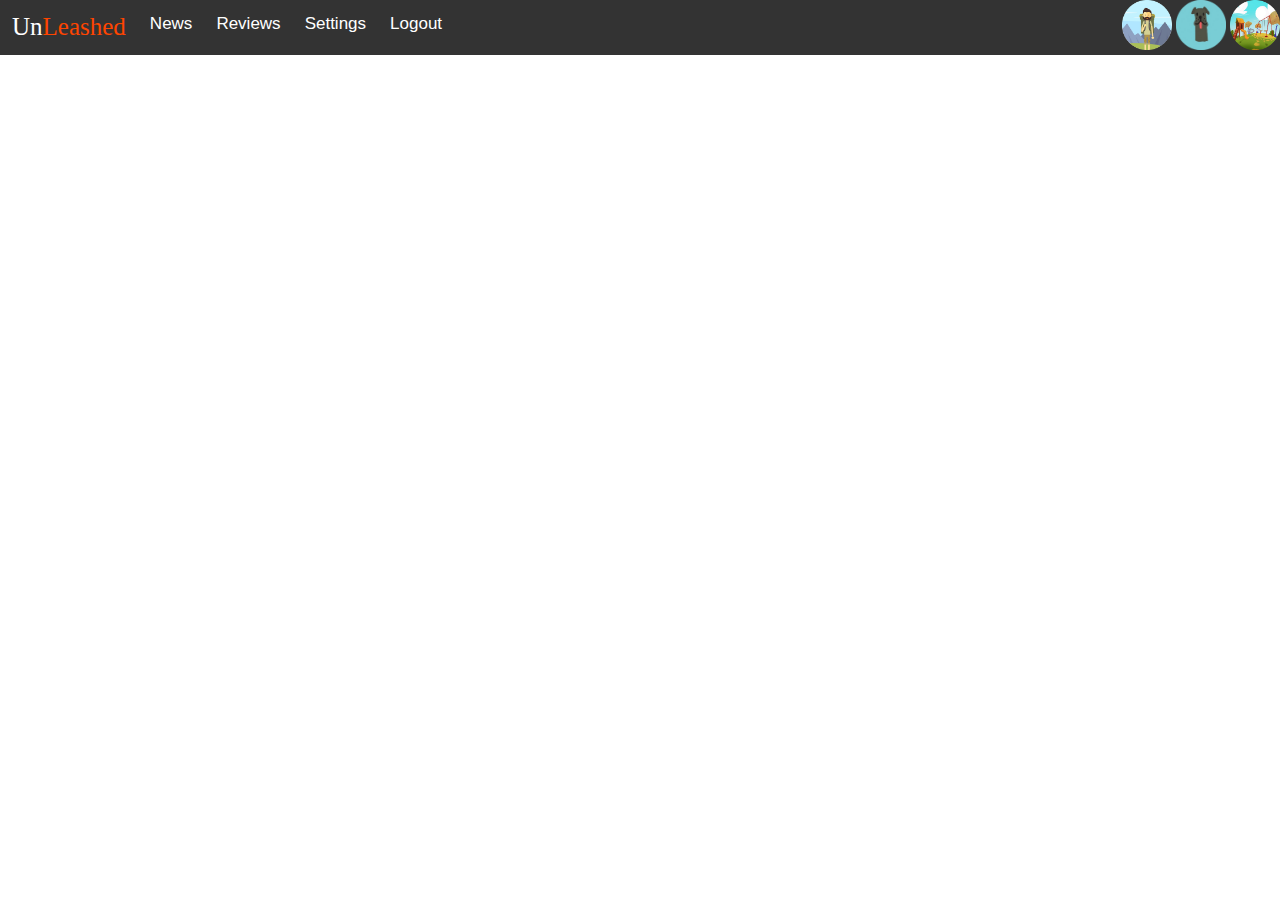
<file: index.html>
<!--
    I, Maxwell Blamauer, student number 000760618, certify that this material is my
    original work. No other person's work has been used without due
    acknowledgement and I have not made my work available to anyone else.
-->

<!DOCTYPE html>
<html>
    <head>
        <meta charset="utf-8">
        <meta http-equiv="X-UA-Compatible" content="IE=edge">
        <meta name="viewport" content="width=device-width, initial-scale=1">

        <title>Unleashed</title>

        <meta http-equiv='Content-Type' content='text/html; charset=utf-8'/>
        <!--Script needed to access the bing api-->
        <script type='text/javascript' src='https://www.bing.com/api/maps/mapcontrol?key=AqWKTJKey8mvN99G6UVfxapnC5zFx4k_9AXpdmnLHUpwe0bqO2g7SywJpRcbPxGM'></script>
        <link rel="stylesheet" href="https://maxcdn.bootstrapcdn.com/bootstrap/3.4.0/css/bootstrap.min.css">
        <script src="https://ajax.googleapis.com/ajax/libs/jquery/3.3.1/jquery.min.js"></script>
        <script src="https://maxcdn.bootstrapcdn.com/bootstrap/3.4.0/js/bootstrap.min.js"></script>
        <script type='text/javascript' src='main.js'></script> <!-- Java Style Reference -->
        <link  rel = "stylesheet" type = "text/css" href = "mainStyleSheet.css">

    </head>
    <body onload = 'loadMapScenario()' class = "fluid-wrapper">
            <div class="topnav">
                    <a class="navbar-brand" href="index.html" id = "header">Un<span>Leashed</span></a>
                    <a href="news.html">News</a>
                    <a href="#">Reviews</a>
                    <a href="#">Settings</a>
                    <a href="login.html">Logout</a>
                    <div class="topnav-right">
                        <img onclick="hike();" id = "hikeImg" src="images/hike.png" width="50" height="50" alt="" >
                        <img id = "dogImg" src="images/dog.png" width="50" height="50" alt="" onclick = "dog();">
                        <img id = "parkImg" src="images/park.png" width="50" height="50" alt="" onclick = "playground();">
                    </div>
                </div>

            <div id='printoutPanel'></div>
            <div id='mapContainer'>
                <div id='myMap'></div>
            </div>
            <!-- Include all compiled plugins (below), or include individual files as needed -->
            <script src="js/bootstrap.min.js"></script>
            

    </body>
</html>
</file>
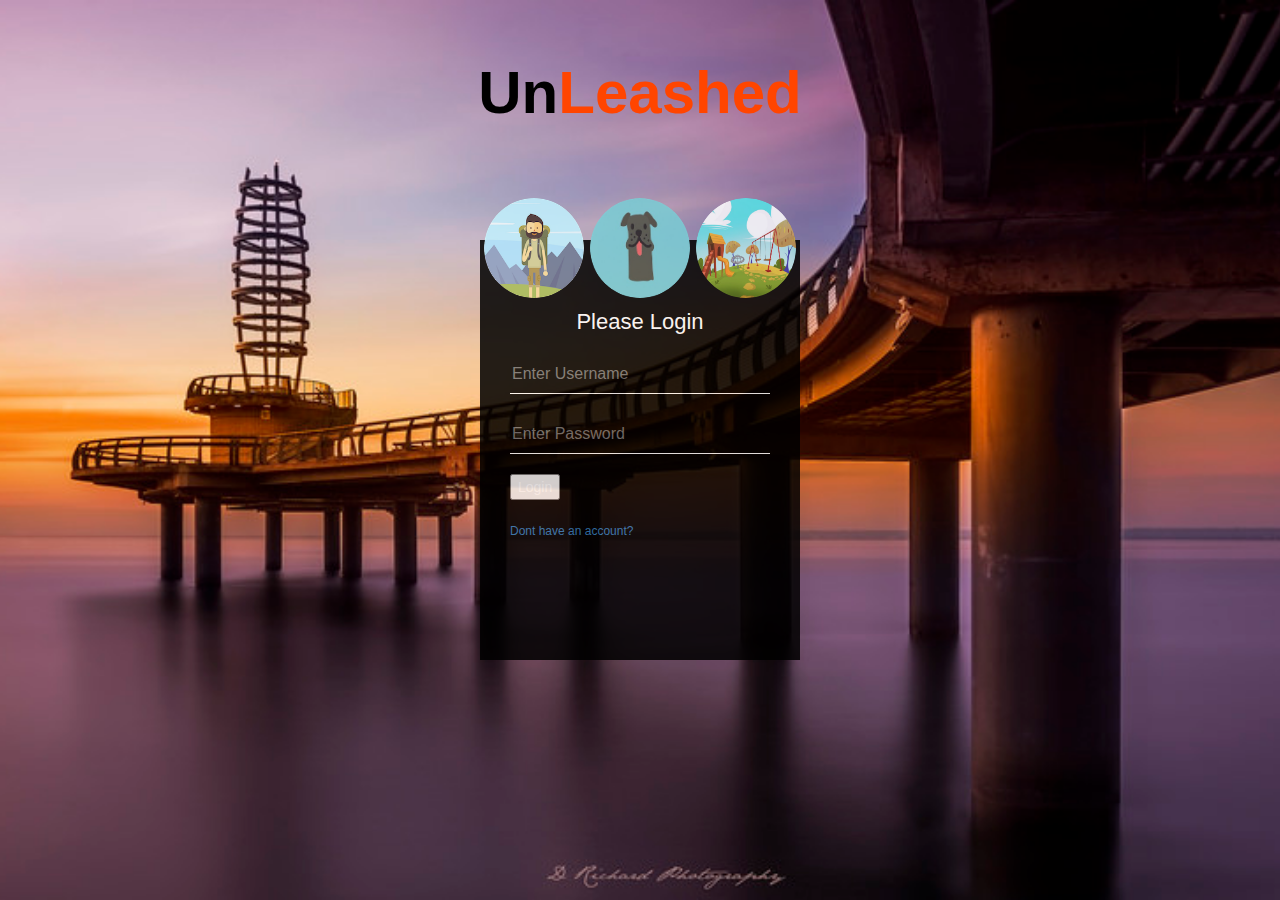
<file: login.html>
<!DOCTYPE html>
<html>
    <head>

        <meta charset="utf-8">
        <meta http-equiv="X-UA-Compatible" content="IE=edge">
        <meta name="viewport" content="width=device-width, initial-scale=1">

        <title>Unleashed</title>

        <link href="css/bootstrap.min.css" rel="stylesheet">
        <meta http-equiv='Content-Type' content='text/html; charset=utf-8'/>
        <!--Script needed to access the bing api-->
        <script src="https://ajax.googleapis.com/ajax/libs/jquery/3.3.1/jquery.min.js"></script>
        <script type='text/javascript' src='login.js'></script> <!-- Java Style Reference -->
        <link  rel = "stylesheet" type = "text/css" href = "loginStyle.css">

    </head>
    <body>
        <header>Un<span>Leashed</span></header>

        <script src="https://ajax.googleapis.com/ajax/libs/jquery/1.12.4/jquery.min.js"></script>
        <!-- Include all compiled plugins (below), or include individual files as needed -->
        <script src="js/bootstrap.min.js"></script>
        <script src = "main.js"></script>
        
        <div id = "loginBox">
            <img src = "images/dog.png" class = "dog"/>
            <img src = "images/hike.png" class = "hike"/>
            <img src = "images/park.png" class = "park"/>

            <div id = "loginSection">
                <h1>Please Login</h1>
                <input type = "text"  id = "userName" placeholder = "Enter Username" name = "userName"/><br />
                <input type = "password" id = "password" placeholder = "Enter Password" name = "password"/><br />
                <button type = "submit" onclick = "login()" value = "Login">Login</button><br />
                <div id = "message" style = "display: none;"></div> <br />
                <a href = "#" onclick = "return unhide()">Dont have an account?</a>

            </div>
            
            <div id = "filterSection" style = "display: none;">
                <h1>Check all that apply...</h1>
                
                <label>Dog Park</label>
                <input type = "checkbox" name = "dogPark" value = "dogPark" id ="dogParkCheck">

                <label>Hike Trail</label>
                <input type = "checkbox" name = "hikeTrail" value = "hikeTrail" id = "hikeCheck">

                <label>Play Ground</label>
                <input type = "checkbox" name = "playGround" value = "playGround" id = "playGroundCheck">
                <button type = "submit" onclick = "validation()" value = "Login">Submit</button><br />
                <div id = "messageCheck" style = "display: none;"></div> <br />
            </div>
            <div id = "createUser" style = "display: none;">
                <h1>Create an Account</h1>
                    <input type = "text"  id = "userNameCreate" placeholder = "Enter Username" name = "text"/><br />
                    <input type = "password" id = "password" placeholder = "Enter Password" name = "password"/><br />
                    <button type = "submit" onclick = "createUser()" value = "Login">Login</button><br />
                    <div id = "message" style = "display: none;"></div> <br />
                    <a href = "#" onclick = "return hide()">Go Back</a>
            </div>    
        </div>
    </body>
</html>
</file>
<file: mainStyleSheet.css>
body {
    width: 100vw;
    height: 100vh;
}

#mapContainer {
    width: 100%;
    height: 100%;
}

#title {
    font-weight: bold;
}

span {
    color: orangered;
}

.topnav {
    width: 100%;
    background-color: #333;
    z-index: 1993;
}
@media screen and (min-width: 615px) {
    .topnav {
        position: absolute;
    }

    #mapContainer {
        padding-top: 55px;
    }

}

/* Style the links inside the navigation bar */
.topnav a {
    float: left;
    padding: 12px;
    color: white;
    text-decoration: none;
    font-size: 17px;
}

/* Change the color of links on hover */
.topnav a:hover {
    color: orangered;
    cursor: pointer;
}

/* Add a color to the active/current link */
.topnav a.active {
    color: orangered;
    cursor: pointer;
}

/* Right-aligned section inside the top navigation */
.topnav-right {
    float: right;
}
@media screen and (max-width: 614px) {
    .topnav a {
      float: none;
      display: block;
      text-align: center;
      border-bottom: .5px dotted grey;
    }
}

#header {
    font-family: bold;
    margin-top: 5px;
    font-size: 25px;
}
</file>
<file: loginStyle.css>
body {
    margin: 0;
    padding: 0;
    background: url(burlington.jpg) no-repeat center center fixed;
    font-family: sans-serif;
    -webkit-background-size: cover;
    -moz-background-size: cover;
    background-size: cover;
}

header {
    color: black;
    font-weight: bold;
    font-size: 60px;
    height: 50px;
    text-align: center;
    position: relative;
    margin-top: 50px;
}

span {
    color: orangered;
}

#loginBox {
    width: 320px;
    height: 420px;
    background-color: black;
    opacity: 0.85;
    color: #fff;
    top: 50%;
    left: 50%;
    position: absolute;
    transform: translate(-50%, -50%);
    box-sizing: border-box;
    padding: 70px 30px;
}

.dog{
    width: 100px;
    height: 100px;
    border-radius: 50px;
    position: absolute;
    top: -10%;
    left: calc(50% - 50px);
}
.hike {
    width: 100px;
    height: 100px;
    border-radius: 50px;
    position: absolute;
    top: -10%;
    left: calc(17% - 50px);
}
.park {
    width: 100px;
    height: 100px;
    border-radius: 50px;
    position: absolute;
    top: -10%;
    left: calc(83% - 50px);
}

h1 {
    margin: 0;
    padding: 0 0 20px;
    text-align: center;
    font-size: 22px;

}
#loginBox label{
    margin: 0;
    padding: 0;
    font-weight: bold;
}

#loginBox input {
    width: 100%;
    margin-bottom: 20px;
}

#loginBox input {
    width: 100%;
    margin-bottom: 20px;
}
#loginBox input[type = "text"], input[type = "password"] {
    border: none;
    border-bottom: 1px solid #fff;
    background: transparent;
    outline: none;
    height: 40px;
    color: #fff;
    font-size: 16px;
}
#loginBox input[type = "submit"]{
    border: none;
    outline: none;
    height: 40px;
    background: #fb2525;
    color: #fff;
    font-size: 18px;
    border-radius: 20px;
}
#loginBox input[type = "submit"]:hover {
    cursor: pointer;
    background: #fff;
    color: #000;
}
#loginBox a{
    text-decoration: none;
    font-size: 12px;
    line-height: 20px;
}
#loginBox a:hover {
    color: #ffc107;
    cursor: pointer;
}
</file>
